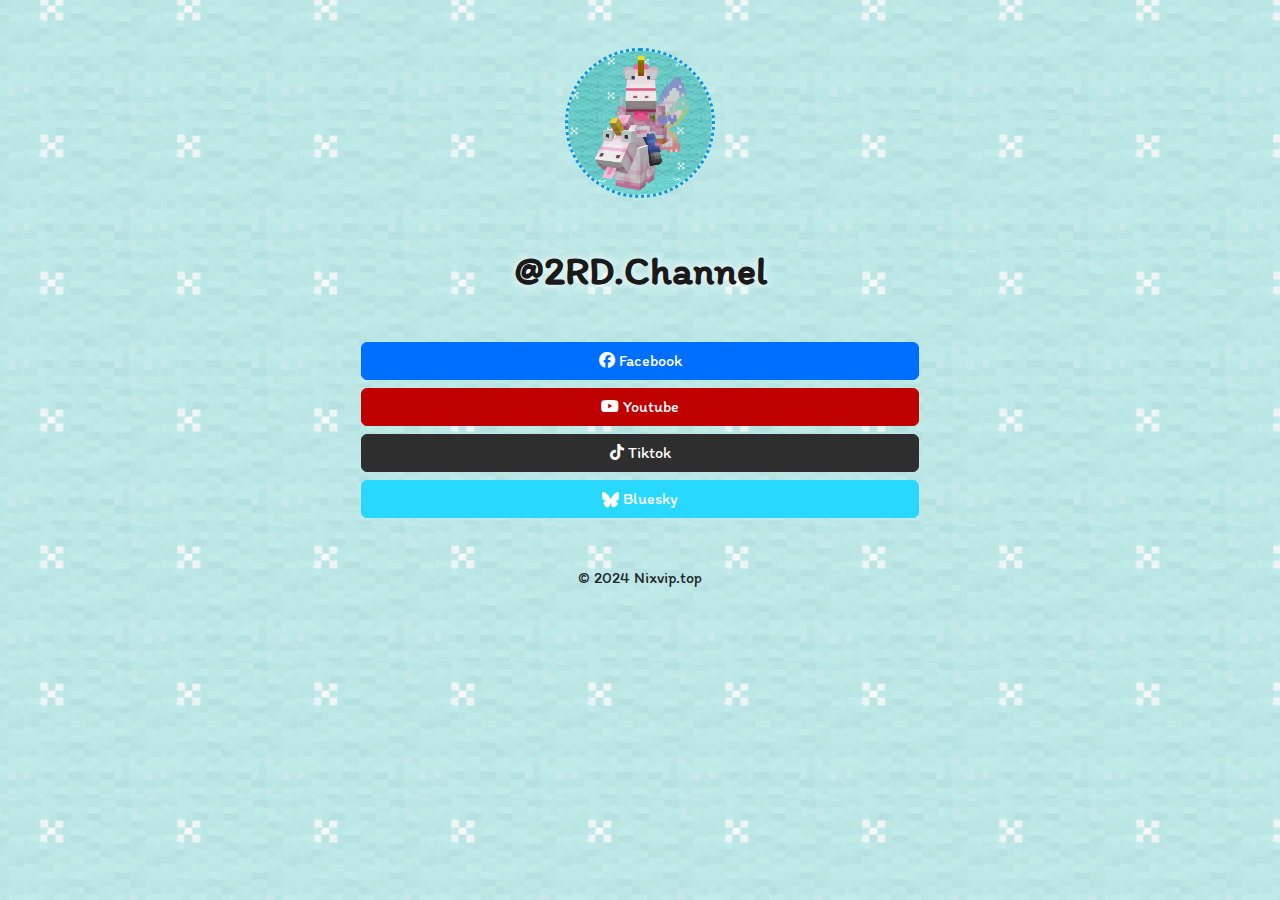
<file: index.html>
<!doctype html>
<html lang="en">
	<head>
		<meta charset="UTF-8">
		<meta name="theme-color" content="#35D0FF">
		<meta name="viewport" content="width=device-width, initial-scale=1.0">
		<link rel="icon" type="image/png" href="https://2rd.nixvip.top/images/2rd_icon.png">
		<link rel="stylesheet" href="./2rd.css">
		<script src="./2rd.js"></script>
		<link href="https://fonts.googleapis.com/css?family=Itim" rel="stylesheet">
		<link rel="stylesheet" href="https://cdnjs.cloudflare.com/ajax/libs/bootstrap/5.2.0/css/bootstrap.min.css">
		<link rel="stylesheet" href="https://cdnjs.cloudflare.com/ajax/libs/font-awesome/6.2.0/css/all.min.css">

        <!-- HTML Meta Tags -->
		<title>2RD Channel - ลิงก์</title>
        <meta name="description" content="ลิงค์โปรไฟล์โซเชียลมีเดียทั้งหมดของฉัน">

        <!-- Facebook Meta Tags -->
        <meta property="og:url" content="https://2rd.nixvip.top">
        <meta property="og:type" content="website">
        <meta property="og:title" content="2RD Channel - ลิงก์">
        <meta property="og:description" content="ลิงค์โปรไฟล์โซเชียลมีเดียทั้งหมดของฉัน">
        <meta property="og:image" content="https://2rd.nixvip.top/images/2rd_ogm.pngg">
    
        <!-- Twitter Meta Tags -->
        <meta name="twitter:card" content="summary_large_image">
        <meta property="twitter:domain" content="2rd.nixvip.top">
        <meta property="twitter:url" content="https://2rd.nixvip.top">
        <meta name="twitter:title" content="2RD Channel - ลิงก์">
        <meta name="twitter:description" content="ลิงค์โปรไฟล์โซเชียลมีเดียทั้งหมดของฉัน">
        <meta name="twitter:image" content="https://2rd.nixvip.top/images/2rd_ogm.png">
	</head>
	<body style="font-family: Itim, cursive; ">
		<div class="container text-center my-5">
			<img class="img-fluid rounded-circle mb-5" style="border: 3px dotted #0895e1;" src="images/2RD.png" width="150" alt="@2RD.Channel">
			<h1 class="mb-5" style="color: #1a1a1a; font-weight: bold; text-shadow: 0px 0px 10px #FFFFFF;">@2RD.Channel</h1>
			<div class="col-md-6 mx-auto d-grid gap-2 mb-5">
				<a class="btn btn-primary" style="background-color: #006eff; border-color: #006eff;" href="https://facebook.com/2RD.Channel"><i class="fab fa-facebook"></i> Facebook</a>
				<a class="btn btn-primary" style="background-color: #be0000; border-color: #be0000;" href="https://youtube.com/@2RD.Channel"><i class="fab fa-youtube"></i> Youtube</a>
				<a class="btn btn-primary" style="background-color: #2e2e2e; border-color: #2e2e2e;" href="https://tiktok.com/@2RD.Channel"><i class="fab fa-tiktok"></i> Tiktok</a>
				<a class="btn btn-primary" style="background-color: #29d8ff; border-color: #29d8ff;" href="https://bsky.app/profile/nixvip.top"><svg height="15.45" xmlns="http://www.w3.org/2000/svg" viewBox="0 0 576 512"><!--!Font Awesome Free 6.6.0 by @fontawesome - https://fontawesome.com License - https://fontawesome.com/license/free Copyright 2024 Fonticons, Inc.-->
					<path fill="#ffffff" d="M407.8 294.7c-3.3-.4-6.7-.8-10-1.3c3.4 .4 6.7 .9 10 1.3zM288 227.1C261.9 176.4 190.9 81.9 124.9 35.3C61.6-9.4 37.5-1.7 21.6 5.5C3.3 13.8 0 41.9 0 58.4S9.1 194 15 213.9c19.5 65.7 89.1 87.9 153.2 80.7c3.3-.5 6.6-.9 10-1.4c-3.3 .5-6.6 1-10 1.4C74.3 308.6-9.1 342.8 100.3 464.5C220.6 589.1 265.1 437.8 288 361.1c22.9 76.7 49.2 222.5 185.6 103.4c102.4-103.4 28.1-156-65.8-169.9c-3.3-.4-6.7-.8-10-1.3c3.4 .4 6.7 .9 10 1.3c64.1 7.1 133.6-15.1 153.2-80.7C566.9 194 576 75 576 58.4s-3.3-44.7-21.6-52.9c-15.8-7.1-40-14.9-103.2 29.8C385.1 81.9 314.1 176.4 288 227.1z"/>				</svg> Bluesky</a>
				<!-- <a class="btn btn-primary" style="background-color: #bba800; border-color: #bba800;" href="mailto:2rd@nixvip.top?subject=สวัสดีครับ!"><i class="fas fa-envelope"></i> Email</a>
				-->
			</div>
			<p>&copy; 2024 Nixvip.top</p>
		</div>
	</body>
</html>
</file>
<file: 2rd.css>
body {
    margin: 0;
    padding: 0;
    background: #cacaca96;
    background: linear-gradient( rgba(255, 255, 255, 0.555), rgba(255, 255, 255, 0.555)), url(./../images/background.png);
    background-position: center;
}

header {
    /* border: 1px solid red; */
    display: flex;
    justify-content: center;
    align-items: stretch;
    min-height: 54vh;
    width: 100vw;
    height: 54vh;
}
</file>
